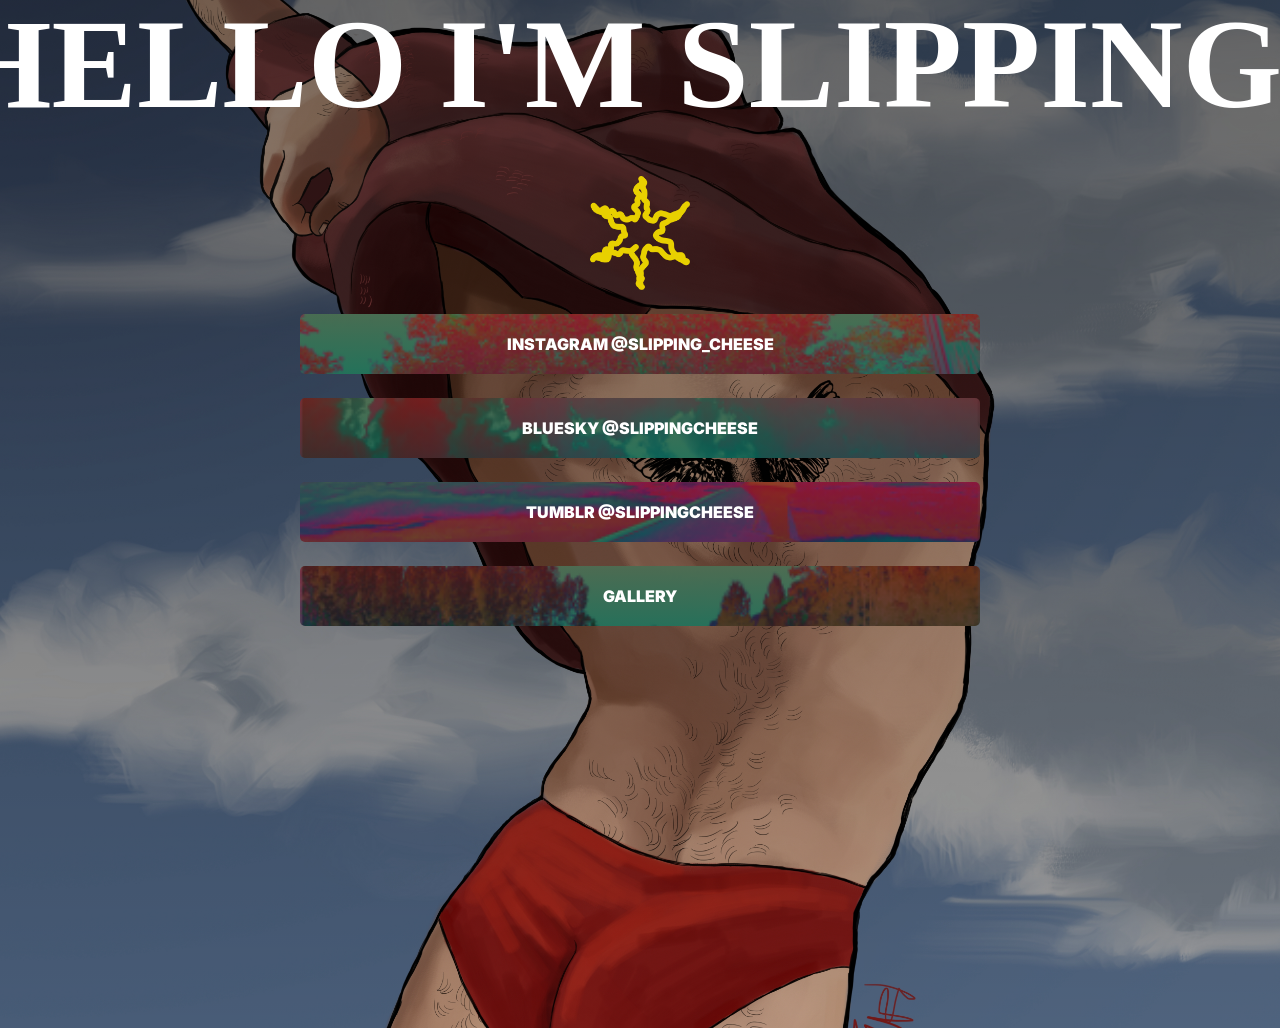
<file: index.html>
<!DOCTYPE html>
<html lang="en">
    <head>
        <meta charset="utf-8">
        <link href="css/style.css" rel="stylesheet">
        <meta name='viewport' content='width=device-width, initial-scale=1.0, maximum-scale=1.0, user-scalable=0'>
        <link rel="icon" type="image/png" sizes="16x16" href="assets/star.png">
        <link rel="shortcut icon" href="assets/star.png" type="image/png">
        <link rel="apple-touch-icon" href="assets/star.png" type="image/png">
        <title>slipping_cheese links</title>
        <link href="https://fonts.googleapis.com/css2?family=Inter:wght@400;500;600;700&amp;display=swap" rel="stylesheet">
    </head>
    <body>
       
        <div class="scroll-container">
            <div class="scroll-text" id="scrollText">
              <span>
                HELLO I'M SLIPPING_CHEESE • WELCOME TO MY PORTFOLIO • I'M STILL WORKING ON THIS PAGE • HAVE A GOOD DAY :) •
              </span>
              <span>
                HELLO I'M SLIPPING_CHEESE • WELCOME TO MY PORTFOLIO • I'M STILL WORKING ON THIS PAGE • HAVE A GOOD DAY :) •
              </span>
            </div>
          </div>
          
          

        <div class="min-h-full flex-h-center" id="background_div">
            

            <div class="mt-48 page-full-wrap relative ">
                <input type="hidden" value="creator-page" id="page-type">
                <img class="display-image m-auto" src="assets/star.png" alt="my photo"/>
                       
                <div class="mt-24">
                    <div class="page-item-wrap relative">
                        <div class="page-item first-item flex-both-center absolute"></div>
                        <a target="_blank"  class="page-item-each py-10 flex-both-center" href="https://www.instagram.com/slipping_cheese/" data-id="261652" data-type="page_item">
                            <span class="item-title text-center">Instagram @slipping_cheese</span>
                        </a>
                    </div>
                </div>
                <div class="mt-24">
                    <div class="page-item-wrap relative">
                        <div class="page-item second-item flex-both-center absolute"></div>
                        <a target="_blank"  class="page-item-each py-10 flex-both-center" href="https://bsky.app/profile/slippingcheese.bsky.social" data-id="261653" data-type="page_item">
                            <span class="item-title text-center">bluesky @slippingcheese</span>
                        </a>
                    </div>
                </div>
                <div class="mt-24">
                    <div class="page-item-wrap relative">
                        <div class="page-item third-item flex-both-center absolute"></div>
                        <a target="_blank"  class="page-item-each py-10 flex-both-center" href="https://slippingcheese.tumblr.com/" data-id="261654" data-type="page_item">
                            <span class="item-title text-center">Tumblr @slippingcheese</span>
                        </a>
                    </div>
                </div>
                <div class="mt-24">
                    <div class="page-item-wrap relative">
                        <div class="page-item fourth-item flex-both-center absolute"></div>
                        <a class="page-item-each py-10 flex-both-center" href="./pages/gallery.html" data-id="261654" data-type="page_item">
                            <span class="item-title text-center">Gallery</span>
                        </a>
                    </div>
                </div>
            </div>
        </div>
    </body>

   
    <script  src="js/main.js"></script>
  

</html>
</file>
<file: css/style.css>
body, html {
    margin: 0;
    padding: 0;

    background-position: center;
    background-size: cover;
    background-repeat: no-repeat;

    overflow-x: hidden;
}
.back-btn {
    position: fixed;
    top: 50px;
    left: 20px;
    padding: 10px 15px;
    font-size: 16px;
    background: rgba(0,0,0,0.6);
    color: white;
    border: none;
    border-radius: 8px;
    cursor: pointer;
    z-index: 1001;
}

.back-btn:hover {
    background: rgba(0,0,0,0.8);
}


.min-h-full{
    min-height:100vh
}

.flex{
    display:flex
}

.flex-both-center{
    display:flex;
    justify-content:center;
    align-items:center
}

.flex-wrap{
    flex-wrap:wrap
}

.flex-h-center{
    display:flex;
    justify-content:center
}

.item-center{
    align-items:center
}

.flex-dir-c{
    flex-direction:column
}

.mx-auto{
    margin-left:auto;
    margin-right:auto
}
.mt-2{
    margin-top:2px
}
.mt-4{
    margin-top:4px
}
.mt-8{
    margin-top:8px
}
.mt-12{
    margin-top:12px
}
.mt-16{
    margin-top:16px
}
.mt-24{
    margin-top:24px
}
.mt-32{
    margin-top:32px
}
.mt-48{
    margin-top:48px
}
.mt-120{
    margin-top:120px
}
.mb-48{
    margin-bottom:48px
}
.m-auto{
    margin:auto
}
.ml-6{
    margin-left:6px
}
.py-10{
    padding:10px
}
.ln-h-22{
    line-height:22px
}
.ln-h-32{
    line-height:32px
}

.text-fs-14{
    font-size:14px
}
.text-fs-16{
    font-size:16px
}
.text-fs-18{
    font-size:18px
}
.text-fs-20{
    font-size:20px
}
.text-fs-22{
    font-size:22px
}

.font-inter{
    font-family:Inter,sans-serif
}
.font-weight-500{
    font-weight:500
}
.font-weight-600{
    font-weight:600
}

.color-white{
    color:#fff
}
.color-gray{
    color:hsla(0,0%,100%,.9)
}
.color-dark{
    color:#222
}
.color-danger{
    color:#ff4963
}

.page-bg{
    position:fixed;
    inset:0;
    z-index:-1;
    height:100vh;
    width:100vw
}
.page-image {
    object-position: center;

}

.page-title {
    font-size: 18px;
    font-weight: 700;
}

.page-bioline {
    font-size: 16px;
    font-weight: 600;
}

.page-item-title {
    font-size: 30px;
    font-weight: 1000;
}

.page-item-each {
    color: #1F365C;
    font-family: 'Inter', sans-serif;
    font-size: 16px;
    font-weight: 500;
    text-transform: none;
    border-radius: 8px;
    
    min-height: 60px;
}

.page-item-wrap {
    margin: 16px 0;
}

.page-item-wrap:last-child {
    margin-bottom: 0;
}

.page-item-wrap:hover {
    transform: translate3d(0px, 0px, 0px) scale(1.015);
}
.first-item {
    background-image: linear-gradient(rgba(95, 43, 43, 0.5), rgba(18, 53, 59, 0.5)), url("../assets/Group 280.png");
}
.second-item {
    background-image: linear-gradient(rgba(95, 43, 43, 0.5), rgba(18, 53, 59, 0.5)),url("../assets/Group 281.png");
}
.third-item {
    background-image: linear-gradient(rgba(95, 43, 43, 0.5), rgba(18, 53, 59, 0.5)),url("../assets/Group 282.png");
}
.fourth-item {
    background-image: linear-gradient(rgba(95, 43, 43, 0.5), rgba(18, 53, 59, 0.5)),url("../assets/Group 2823png.png");
}
.embed-wrap iframe, .embed-wrap-inside {
    border-radius: 8px;
}

.link-each-image, .page-item-wrap {
    border-radius: 8px;
}

.page-text-font {
    font-family: 'Inter', sans-serif;
    text-transform: none;
}
.gallery {
    display: grid;
    grid-template-columns: repeat(auto-fill, minmax(200px, 1fr));
    gap: 10px;
    padding: 20px;
}

.gallery img {
    width: 100%;
    height: 200px;
    object-fit: cover;
    border-radius: 10px;
}
.lightbox {
    position: fixed;
    inset: 0;
    background: rgba(0, 0, 0, 0.9);
    display: none;
    justify-content: center;
    align-items: center;
    z-index: 1000;
}

.lightbox-img {
    max-width: 90%;
    max-height: 90%;
    border-radius: 10px;
}

.lightbox .close {
    position: absolute;
    top: 20px;
    right: 30px;
    font-size: 40px;
    color: white;
    cursor: pointer;
}
.lightbox-img {
    transition: transform 0.3s ease;
    transform: scale(0.9);
}

.lightbox[style*="flex"] .lightbox-img {
    transform: scale(1);
}

.page-text-color {
    color: rgb(0, 0, 0);
}

.social-icon-fill path, .social-icon-fill circle, .social-icon-fill rect {
    fill: rgb(0, 0, 0);
}

.page-overlay-btn {
    border: 2px solid #1F365C;
}

.w-full{
    width:100%
}

.w-250{
    width:250px
}
.h-150,.h-165{
    height:150px
}

.background-overlay{
    position:fixed;
    width:100%;
    height:100%;
    z-index:0
}
.background{
    position:fixed;
    width:100%;
    height:100%;
    z-index:0
}

.page-overlay{
    position:fixed;
    left:0;
    top:0;
    width:100vw;
    height:100vh;
    background:rgba(0,0,0,.1);
    -webkit-backdrop-filter:blur(20px);
    backdrop-filter:blur(20px);
    z-index:100
}
.page-overlay-btn{
    text-decoration:none;
    font-family:Inter,sans-serif;
    background:transparent;
    padding:10px 30px;
    border-radius:6px;
    font-size:1.2em;
    display:inline-block;
    cursor:pointer
}
.page-overlay-title{
    font-size:30px;
    font-family:sans-serif
}

.page-overlay-text{
    font-size:18px
}

.page-image{
    position:fixed;
    left:0;
    top:0;
    width:100vw;
    height:100vh;
    -o-object-fit:cover;
    object-fit:cover
}

.display-image{
    width:100px;
    display:block;
    -o-object-fit:cover;
    object-fit:cover
}
.text-center{
    text-align:center
}

.page-title{
    margin-bottom:0
}

.page-bioline{
    font-weight:500
}

.page-full-wrap{
    width:680px;
    z-index:10;
    padding-bottom:176px
}
.page-full-wra{
    z-index:10;
    padding-bottom:176px
}
.page-item-wrap{
    transition:transform .15s cubic-bezier(.17,.67,.29,2.71) 0s
}

.page-item-wrap.show-embed{
    border-radius:30px;
    transition:unset;
    transform:unset
}

.page-item-wrap.show-embed:hover{
    transform:unset
}

.page-item-wrap.show-embed:hover .page-item:after,.page-item-wrap.show-embed:hover .page-item:before{
    -webkit-animation:unset;
    animation:unset
}

.show-embed-item{
    overflow:hidden;
    transition:all .3s ease-in-out
}

.page-item-wrap.show-embed .show-embed-item{
    overflow:visible
}

.embed-ind-arrow-icon{
    transform:rotate(-90deg)
}

.page-item-wrap.show-embed .embed-ind-arrow-icon{
    transform:rotate(0deg)
}

.page-item {
    background-repeat: no-repeat;
    background-size: cover;
    background-position: center;
    box-sizing:border-box;
    position:absolute;
    left:0;
    top:0;
    width:100%;
    height:100%;
    z-index:-1;
    border-radius: 5px;
}
.page-social{
    display:block;
    cursor:pointer;
    margin:0 12px 12px
}

.page-social svg{
    width:28px;
    height:28px
}

.relative{
    position:relative
}

.link-each-image{
    width:43px;
    height:43px;
    position:absolute;
    left:9px;
    -o-object-fit:cover;
    object-fit:cover
}

.page-logo{
    position:absolute;
    bottom:32px;
    left:calc(50% - 15px)
}

.page-logo:hover svg .bl-logo-br{
    opacity:1
}

.rounded-md{
    border-radius:8px
}

.close-embed{
    width:25px;
    height:25px;
    border-radius:50%;
    background:#fff;
    opacity:.7
}

.embed-wrap{
    width:100%;
    box-sizing:border-box;
    padding:8px;
    height:100%
}

.embed-ind-arrow{
    position:absolute;
    right:24px;
    height:14px;
    top:calc(50% - 7px);
    margin-bottom:16px
}

.embed-ind-arrow-icon{
    transition:all .4s ease-in-out
}

.close-embed:hover{
    opacity:1
}

.cursor-pointer{
    cursor:pointer
}

.page-item-each{
    text-decoration:none;
    overflow:hidden;
    z-index:10;
    box-sizing:border-box
}

.item-title{
    text-transform: uppercase;
    color: white;
    font-weight: 900;
    width:70%;
    word-break:break-word
}
.social-icon-anchor{
    position:absolute;
    width:100%;
    height:100%;
    left:0;
    top:0
}

.page-social:hover{
    transition:all .1s ease-in-out;
    transform:scale(1.1)
}

.page-item-title{
    font-weight:700;
    margin-bottom:16px
}

.embed-wrap-inside{
    background-color:#fff;
    display:flex;
    justify-content:center;
    box-sizing:border-box;
    padding:10px;
    height:100%;
    overflow:hidden
}

.embed-wrap-inside iframe{
    width:auto;
    min-width:500px
}

.embed-wrap-inside{
    position:relative
}

.embed-wrap-inside:after{
    content:"";
    position:absolute;
    height:85%;
    width:495px;
    border:10px solid #fff;
    transition-property:border;
    transition-duration:.2s;
    pointer-events:none
}

.w-400{
    width:400px
}


@media (max-width:768px){
    .page-full-wrap{
        width:90%
    }
    .embed-wrap-inside iframe{
        width:100%;
        min-width:unset
    }
    .page-overlay-title{
        font-size:24px;
        margin:16px 0
    }
    .embed-wrap-inside:after{
        width:93%
    }
}

@media (max-width:480px){
    .campaign-main-wrap{
        width:100%;
        padding:0 24px
    }
    .xs-hidden{
        display:none
    }
    .xs-w-100{
        width:100%
    }
    .xs-w-150{
        width:150px
    }
    .featured-subscribers{
        height:150px;
        padding:24px 16px 32px
    }
    .h-165{
        height:165px
    }
    .xs-mt-6{
        margin-top:6px
    }
    .xs-mt-8{
        margin-top:8px
    }
    .xs-mt-16{
        margin-top:16px
    }
    .xs-mt-32{
        margin-top:32px
    }
    .xs-mx-24{
        margin:auto 24px
    }
    .xs-block{
        display:block
    }
}

@media (max-width:400px){
    .embed-wrap-inside:after{
        width:90%
    }
}

.scroll-container {
    width: 100%;
    overflow: hidden;
    white-space: nowrap;
  }
  
  .scroll-text {
    display: inline-flex;
    font-size: clamp(3rem, 10vw, 10rem);
    font-weight: 900;
    color: #ffffff;
    line-height: 1;
    will-change: transform;
  }
  
  .scroll-text span {
    padding-right: 4rem;
  }
</file>
